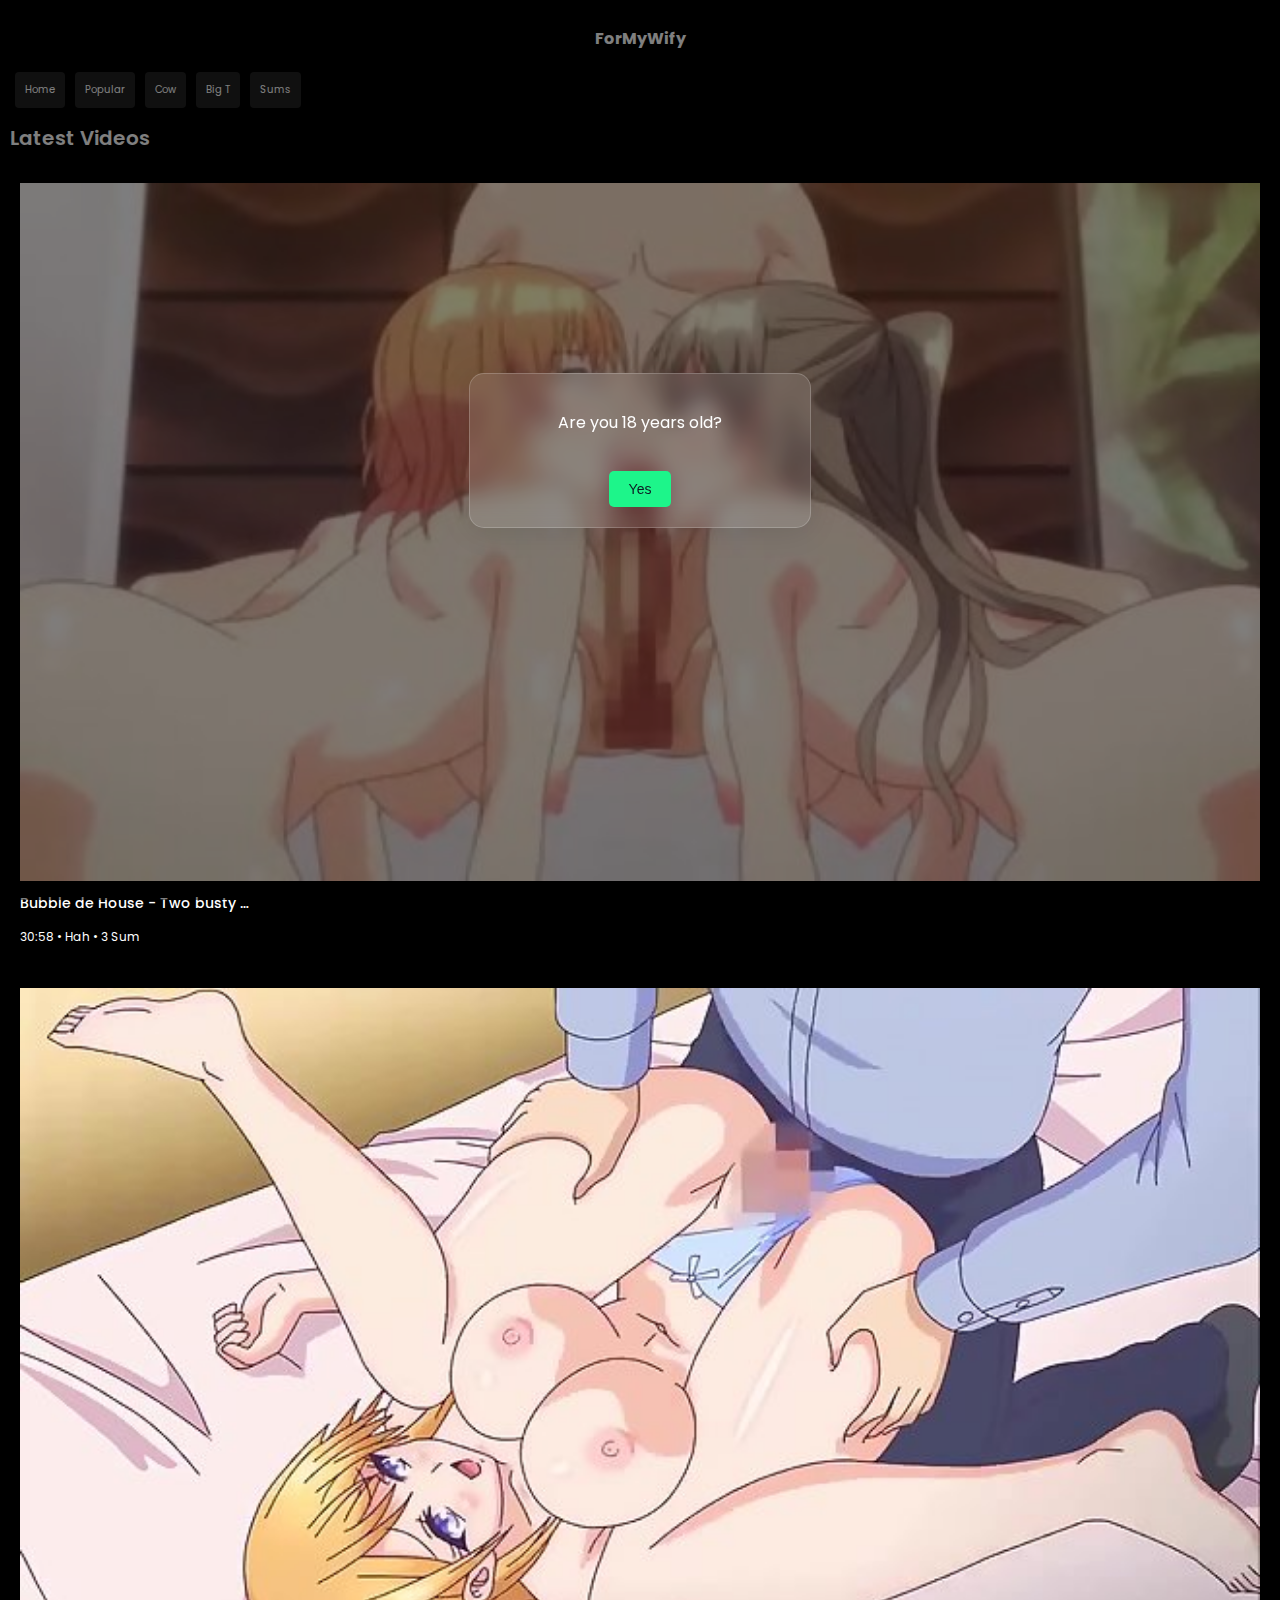
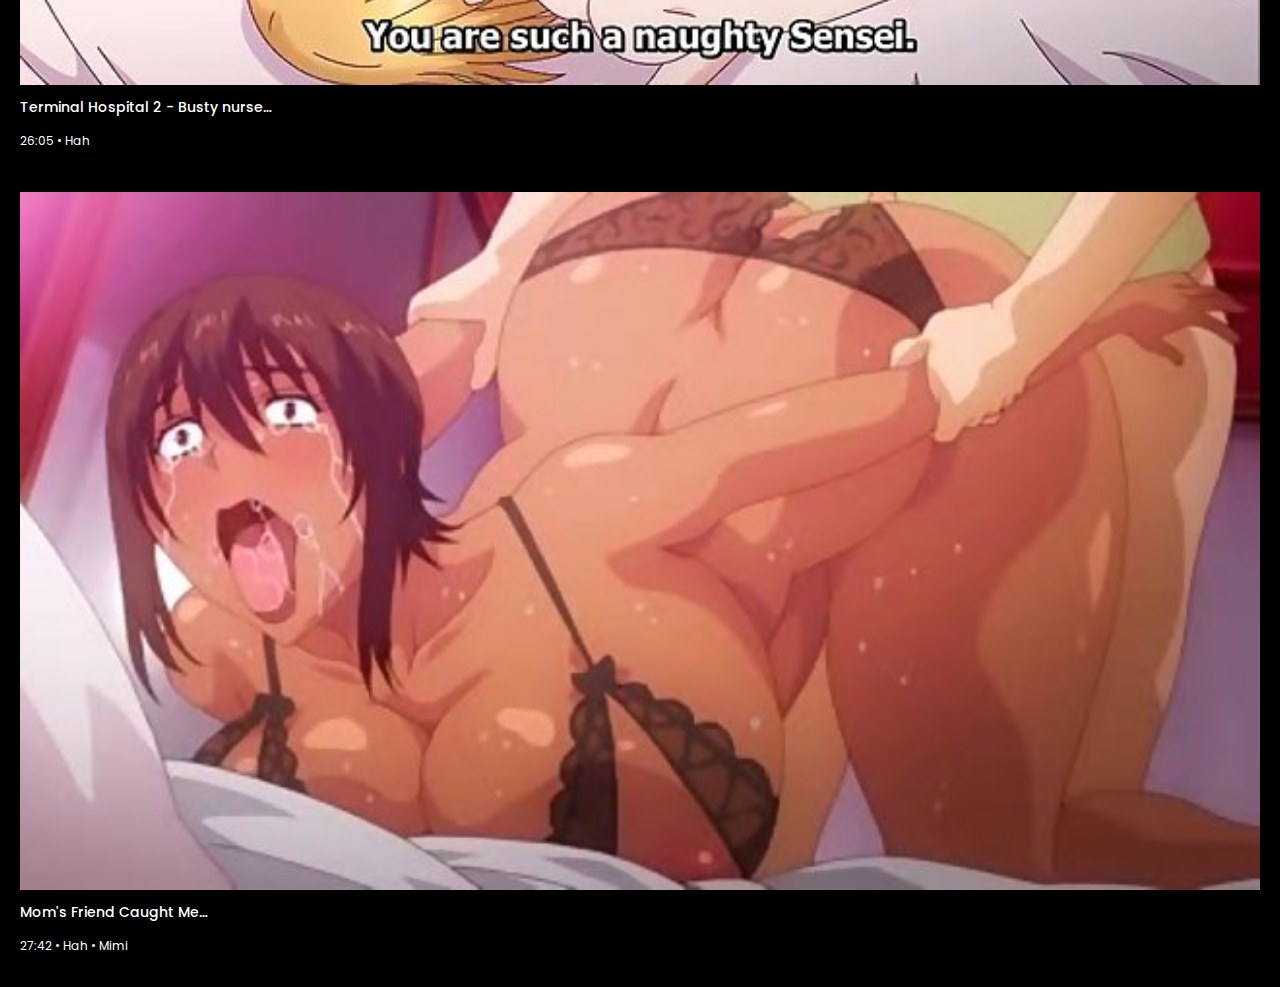
<file: index.html>
<!DOCTYPE html>
<html lang="en">
<head>
    <meta charset="UTF-8">
    <meta name="viewport" content="width=device-width, initial-scale=1.0">
    <title>ForMyWify</title>
    <link href="https://fonts.googleapis.com/css2?family=Poppins:wght@400;500;600;700&display=swap" rel="stylesheet">
    <link rel="stylesheet" href="styles.css">
</head>
<body>
    <div class="top-toolbar">
        <p class="title">ForMyWify</p>
    </div>
    <div class="scroll-container">
        <div class="horizontal-scroll">
            <div class="scroll-items">
                <div class="menu-item">Home</div>
                <div class="menu-item">Popular</div>
                <div class="menu-item">Cow</div>
                <div class="menu-item">Big T</div>
                <div class="menu-item">Sums</div>
            </div>
        </div>
        <p class="section-title">Latest Videos</p>
        <div class="video-container">
            <img src="images/erm.jpg" alt="Video Thumbnail" class="thumbnail">
            <p class="video-title">Bubble de House - Two busty …</p>
            <p class="video-info">30:58 • Hah • 3 Sum</p>
        </div>
        <div class="video-container">
            <img src="images/uhm.jpg" alt="Video Thumbnail" class="thumbnail">
            <p class="video-title">Terminal Hospital 2 - Busty nurse…</p>
            <p class="video-info">26:05 • Hah</p>
        </div>
        <div class="video-container">
            <img src="images/idk.jpg" alt="Video Thumbnail" class="thumbnail">
            <p class="video-title">Mom's Friend Caught Me…</p>
            <p class="video-info">27:42 • Hah • Mimi</p>
        </div>
    </div>

    <!-- 18 or what -->
    <div id="age-dialog" class="dialog">
        <div class="dialog-content">
            <p>Are you 18 years old?</p>
            <button id="yes-button" class="button">Yes</button>
        </div>
    </div>

    <script>
        window.onload = function() {
            document.getElementById('age-dialog').style.display = 'flex';
        };

        document.getElementById('yes-button').addEventListener('click', function() {
            document.getElementById('age-dialog').style.display = 'none';
        });
    </script>
</body>
</html>
</file>
<file: styles.css>
body {
    margin: 0;
    background-color: #000;
    color: #fff;
    font-family: 'Poppins', sans-serif;
}

.top-toolbar {
    background-color: #000;
    padding-top: 10px;
    text-align: center;
}

.title {
    font-size: 16px;
    font-weight: bold;
    color: #fff;
}

.scroll-container {
    padding-left: 10px;
    padding-right: 10px;
    padding-bottom: 10px;
    background-color: #000;
}

.horizontal-scroll {
    overflow-x: auto;
    white-space: nowrap;
    margin-bottom: 10px;
}

.scroll-items {
    display: inline-flex;
}

.menu-item {
    background-color: #212121;
    color: #fff;
    padding: 10px;
    margin: 5px;
    text-align: center;
    border-radius: 4px;
    font-size: 10px;
}

.section-title {
    font-size: 20px;
    margin-top: 5px;
    font-weight: 600;
}

.video-container {
    margin-top: 10px;
    padding: 10px;
}

.thumbnail {
    width: 100%;
    height: auto;
}

.video-title {
    margin-top: 5px;
    font-size: 14px;
    font-weight: 500;
}

.video-info {
    font-size: 12px;
    font-weight: 400;
}

/* Glassmorphism Dialog */
.dialog {
    display: none;
    position: fixed;
    top: 0;
    left: 0;
    right: 0;
    bottom: 0;
    background: rgba(0, 0, 0, 0.5); /* Semi-transparent background */
    justify-content: center;
    align-items: center;
}

.dialog-content {
    background: rgba(255, 255, 255, 0.1); /* Transparent white background */
    backdrop-filter: blur(10px); /* Glassmorphism effect */
    border-radius: 15px;
    padding: 20px;
    color: white;
    width: 300px;
    box-shadow: 0 4px 30px rgba(0, 0, 0, 0.1); /* Subtle shadow */
    border: 1px solid rgba(255, 255, 255, 0.2); /* Border for glassmorphism */
    text-align: center;
}

.button {
    background-color: #1DF58A;
    border: none;
    padding: 10px 20px;
    color: #0D1A23;
    cursor: pointer;
    border-radius: 5px;
    font-size: 14px;
    margin-top: 20px;
}
</file>
